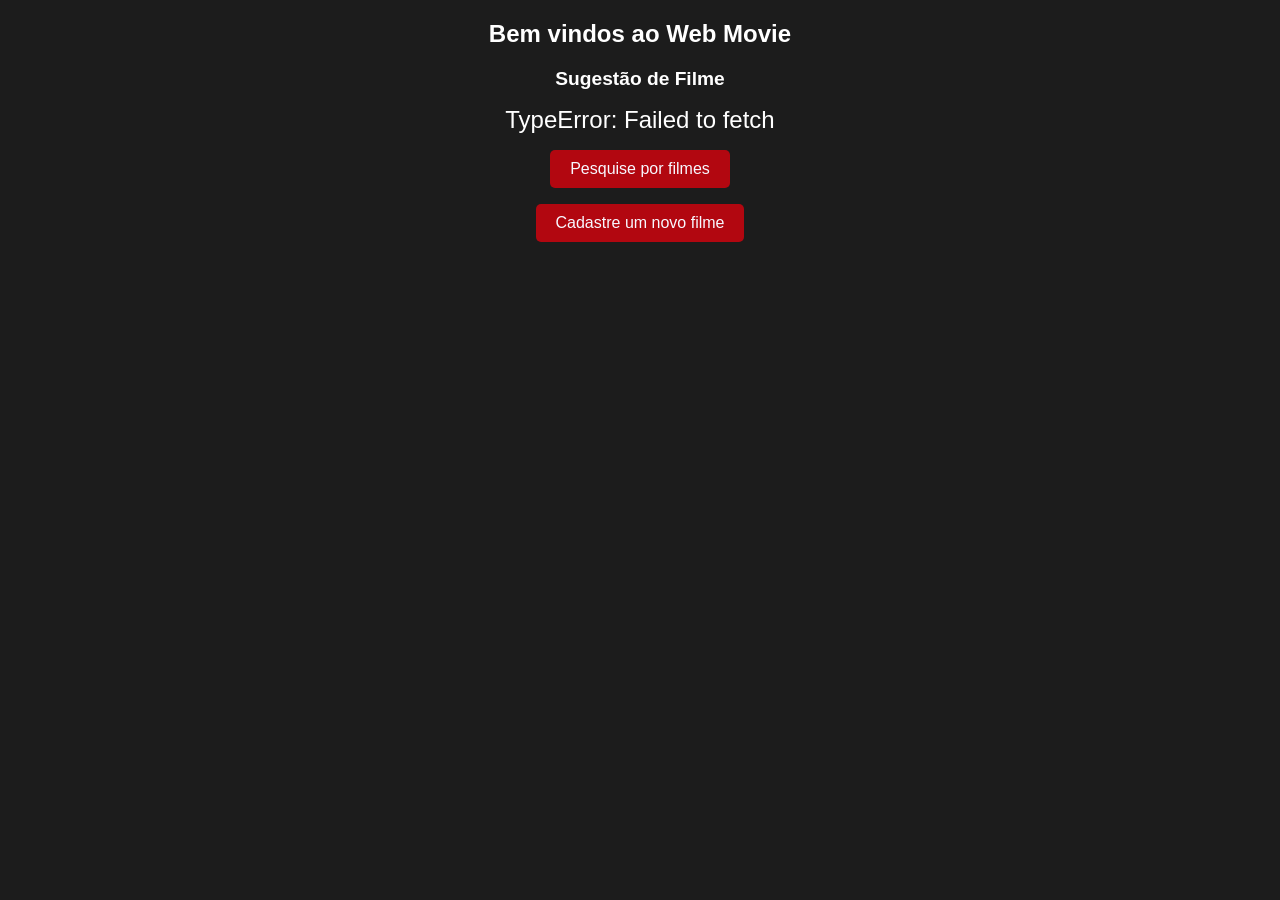
<file: webMovies(silvio)/target/classes/static/index.html>
<!DOCTYPE html>
<html lang="en">
<link rel="stylesheet" href="css/style.css">
<head>
    <script src="js/indexController.js"></script>
    <meta charset="UTF-8">
    <title>Web Movies</title>
</head>
<body onload="carregarFilmeAleatorio()">
<h2>Bem vindos ao Web Movie</h2>
<p><b style="font-size: larger">Sugestão de Filme</b></p>
<div id="filme-sugerido" style="font-size: x-large"></div>
<p><a href="pesquisa.html" class="button-link" >Pesquise por filmes</a></p>
<p><a href="cadastro.html" class="button-link">Cadastre um novo filme</a></p>

</body>
</html>
</file>
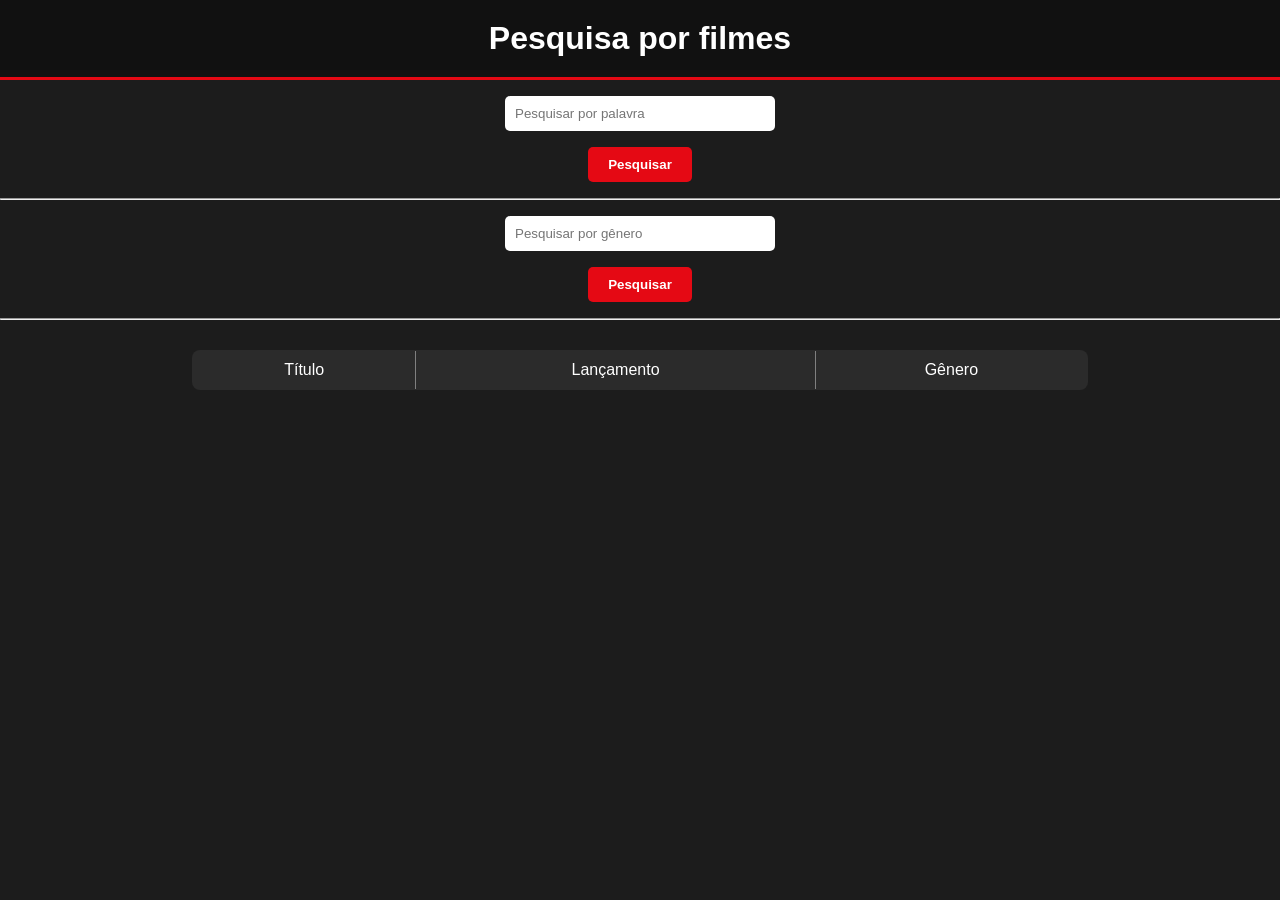
<file: webMovies(silvio)/target/classes/static/pesquisa.html>
<!DOCTYPE html>
<html lang="en">
<link rel="stylesheet" href="css/style.css">
<head>
    <script src="js/pesquisaController.js"></script>
    <meta charset="UTF-8">
    <title>Pesquisa por filmes</title>
</head>
<body>
<h1>Pesquisa por filmes</h1>
<p><input type="text" id="pesquisa" placeholder="Pesquisar por palavra"></p>
<p><button onclick="pesquisarFilmes()">Pesquisar</button></p>
<hr>
<p><input type="text" id="genero" placeholder="Pesquisar por gênero"></p>
<p><button onclick="pesquisarGenero()">Pesquisar</button></p>
<hr>

<table id="tabela" border="1">
    <thead><td>Título</td><td>Lançamento</td><td>Gênero</td></thead>
    <tbody id="resultado">

    </tbody>
</table>
<div id="posterModal" style="
display:none;
position:absolute;
top:0;
left:0;
width:100%;
height:100%;
background:rgba(0.8,0.8,0.8,0.8);
text-align:center;
">

<span onclick="fecharPoster()" style="
color:white;
font-size:40px;
cursor:pointer;
position:absolute;
right:30px;
top:20px;
">X</span>

    <img id="posterGrande" style="
max-width:80%;
margin-top:50px;
">

</div>
</body>
</html>
</file>
<file: webMovies(silvio)/target/classes/static/css/style.css>
body{
    font-family: Arial, Helvetica, sans-serif;
    background-color: #1c1c1c;
    color: white;
    margin: 0;
    padding: 0;
    text-align: center;
}

h1{
    background-color: #111;
    padding: 20px;
    margin: 0;
    border-bottom: 3px solid #e50914;
}

/*a{*/
/*    text-decoration: none;*/
/*    color: ghostwhite;*/
/*    transition: 0.3s;*/
/*}*/
/*a:hover {*/
/*    color: #b20710;*/
/*    text-decoration: underline; !* Adiciona sublinhado no hover *!*/
/*}*/

.button-link {
    background-color: #b20710;
    color: ghostwhite;
    padding: 10px 20px;
    text-decoration: none;
    border-radius: 5px;
    display: inline-block;
    transition: background-color 0.3s;
}

.button-link:hover {
    background-color: #7a0800;
    color: white;
}
/* área de pesquisa */

#pesquisa{
    padding: 10px;
    width: 250px;
    border-radius: 5px;
    border: none;
}

#genero{
    padding: 10px;
    width: 250px;
    border-radius: 5px;
    border: none;
}

button{
    padding: 10px 20px;
    background-color: #e50914;
    border: none;
    border-radius: 5px;
    color: white;
    font-weight: bold;
    cursor: pointer;
}

button:hover{
    background-color: #b20710;
}

/* tabela */

table{
    margin: 30px auto;
    border-collapse: collapse;
    width: 70%;
    background-color: #2b2b2b;
    border-radius: 8px;
    overflow: hidden;
}

th{
    background-color: #e50914;
    padding: 12px;
}

td{
    padding: 10px;
    border-bottom: 1px solid #444;
}

tr:hover{
    background-color: #3a3a3a;
}

/* posters */

img{
    border-radius: 6px;
    transition: transform 0.2s;
}

img:hover{
    transform: scale(1.1);
}
</file>
